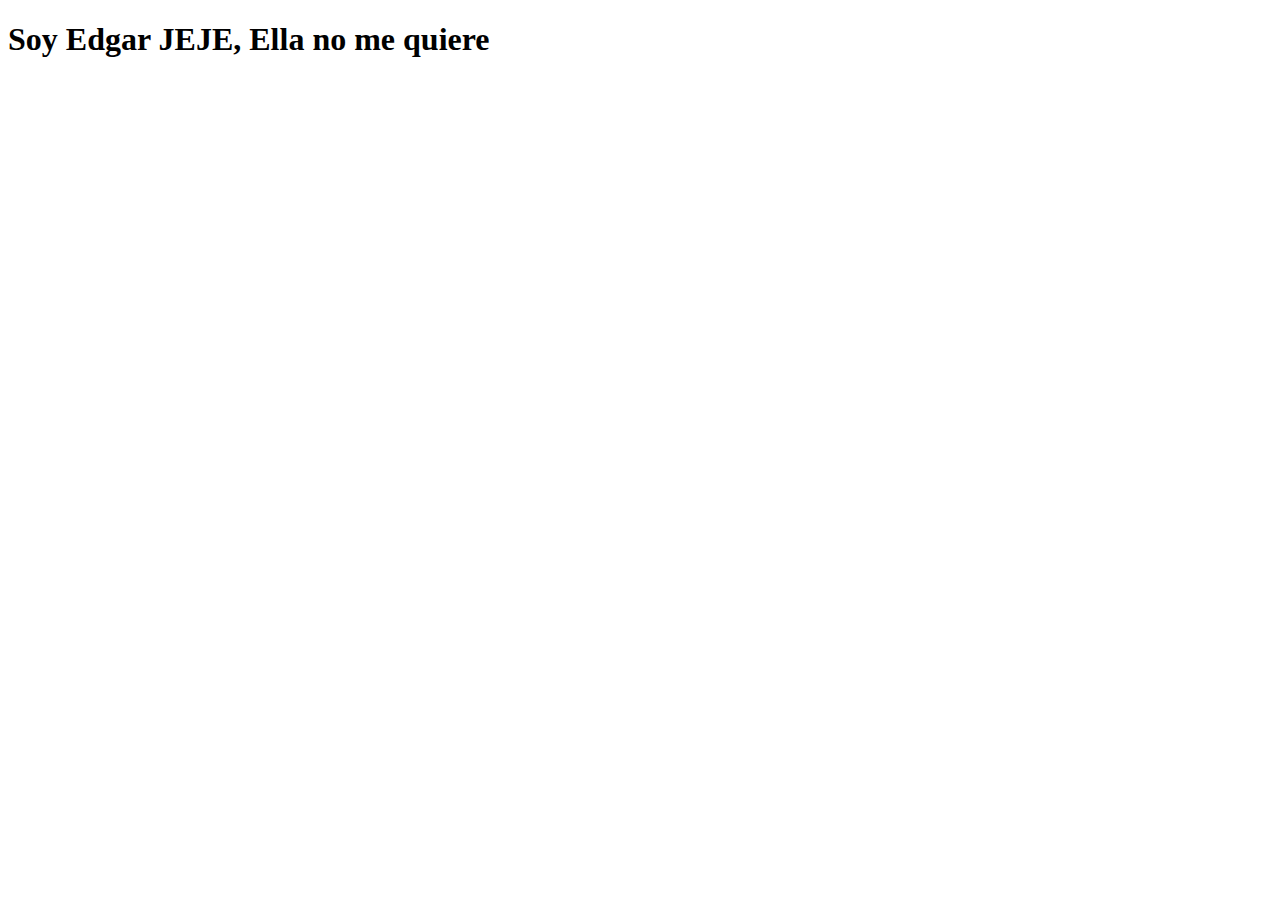
<file: Heart-Vessel/.idea/httpRequests/2021-03-09T174132.200.html>
<!DOCTYPE html>
<html lang="es">
<head>
    <link href="https://cdn.jsdelivr.net/npm/bootstrap@5.0.0-beta2/dist/css/bootstrap.min.css" rel="stylesheet"
          integrity="sha384-BmbxuPwQa2lc/FVzBcNJ7UAyJxM6wuqIj61tLrc4wSX0szH/Ev+nYRRuWlolflfl" crossorigin="anonymous">
    <script src="https://cdn.jsdelivr.net/npm/bootstrap@5.0.0-beta2/dist/js/bootstrap.bundle.min.js"
            integrity="sha384-b5kHyXgcpbZJO/tY9Ul7kGkf1S0CWuKcCD38l8YkeH8z8QjE0GmW1gYU5S9FOnJ0"
            crossorigin="anonymous"></script>
    <meta charset="UTF-8"/>
    <title>Hola mundo</title>
</head>
<body>
<h1>Soy Edgar JEJE, Ella no me quiere</h1>
</body>
</html>
</file>
